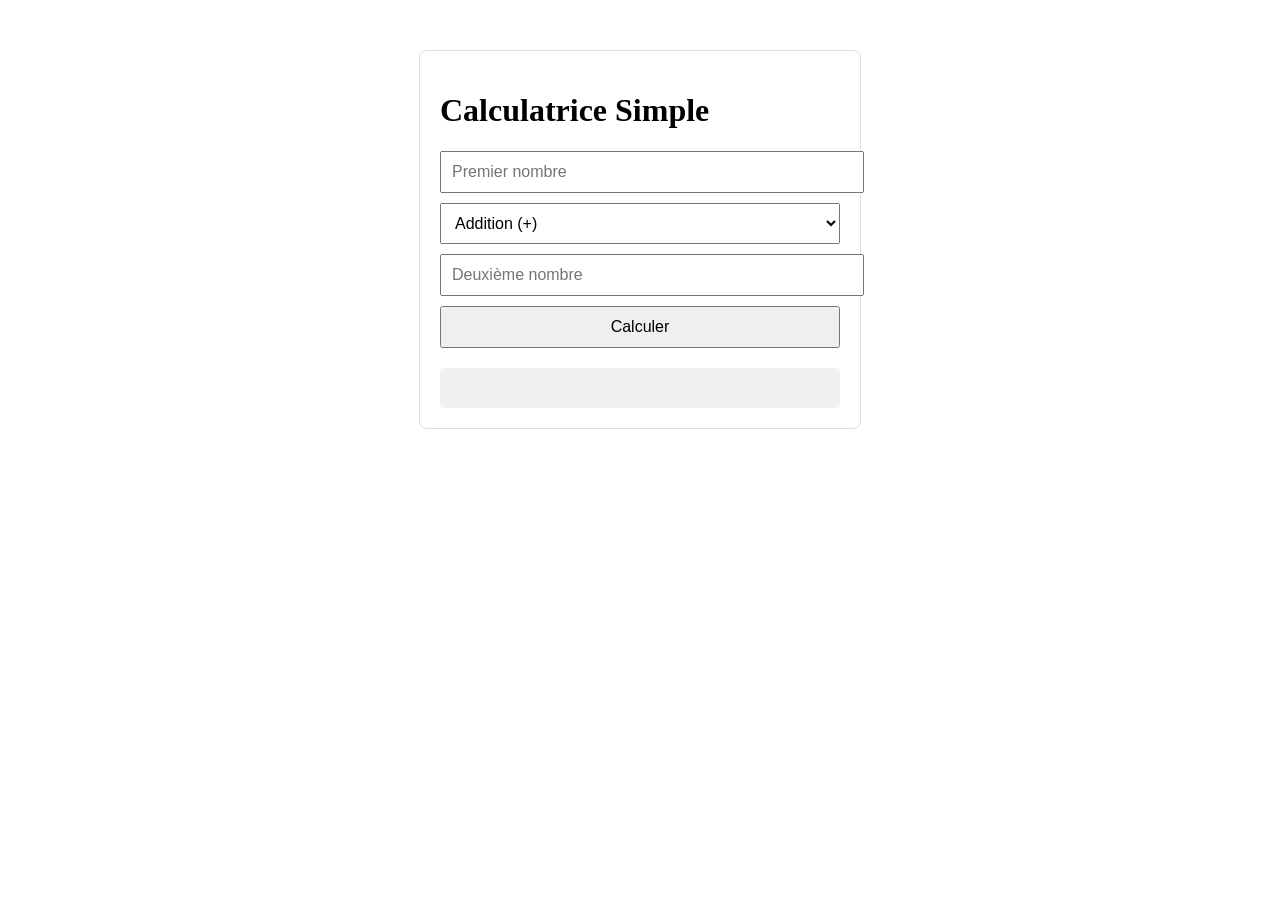
<file: index.html>
<!DOCTYPE html>
<html lang="fr">

    <head>
        <meta charset="UTF-8">
        <meta name="viewport" content="width=device-width, initial-scale=1.0">
        <title>Calculatrice Simple</title>
        <link rel="stylesheet" href="style.css">
    </head>
    
    <body>
        <div class="container">
            <h1>Calculatrice Simple</h1>
            <form id="calculator">
            <input type="number" id="num1" placeholder="Premier nombre" step="any" required>
            <select id="operation">
                <option value="add">Addition (+)</option>
                <option value="subtract">Soustraction (-)</option>
                <option value="multiply">Multiplication (×)</option>
                <option value="divide">Division (÷)</option>
            </select>
            <input type="number" id="num2" placeholder="Deuxième nombre" step="any" required>
            <button type="submit" id="calculate">Calculer</button>
            </form>
            <div id="result"></div>
        </div>
        <script src="script.js"></script>
    </body>

</html>
</file>
<file: style.css>
.container {
    max-width: 400px;
    margin: 50px auto;
    padding: 20px;
    border: 1px solid #ddd;
    border-radius: 8px;
}

input, select, button {
    display: block;
    width: 100%;
    margin: 10px 0;
    padding: 10px;
    font-size: 16px;
}

#result {
    margin-top: 20px;
    padding: 10px;
    background-color: #f0f0f0;
    border-radius: 4px;
    min-height: 20px;
}
</file>
